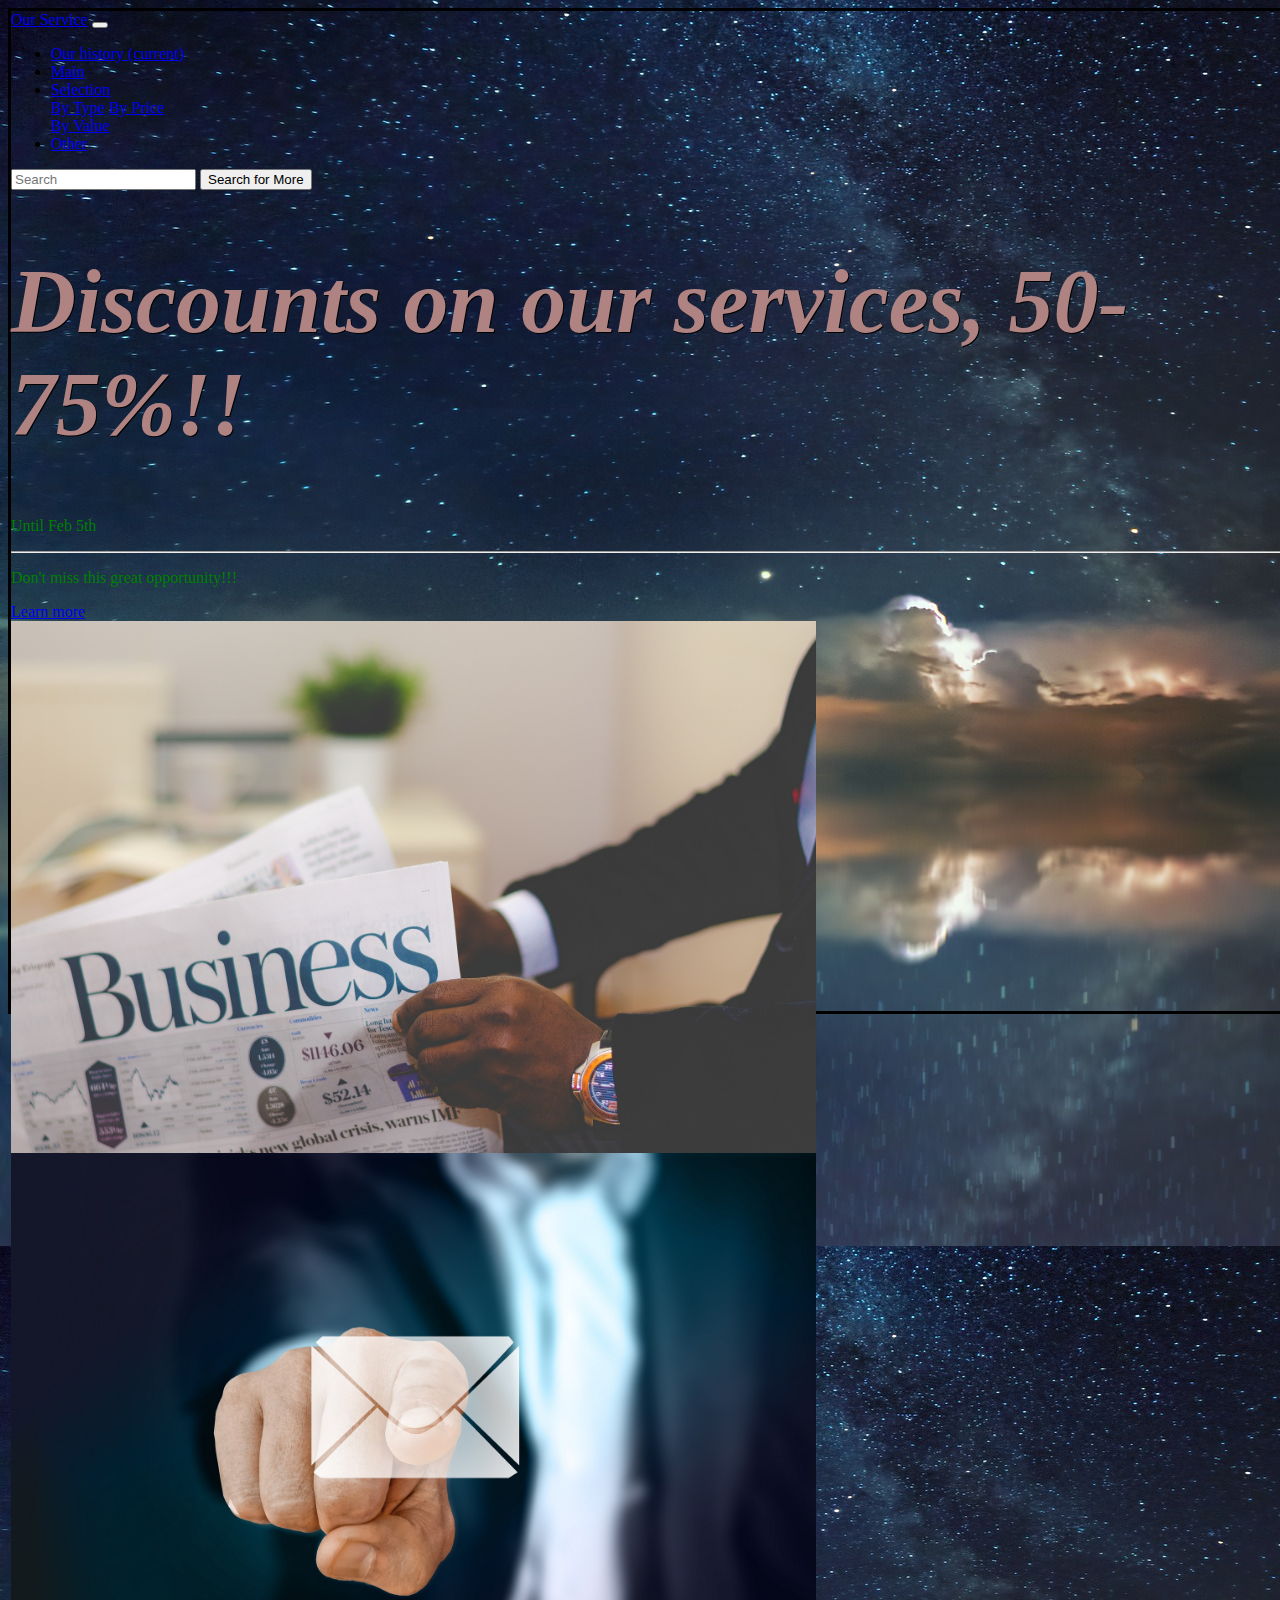
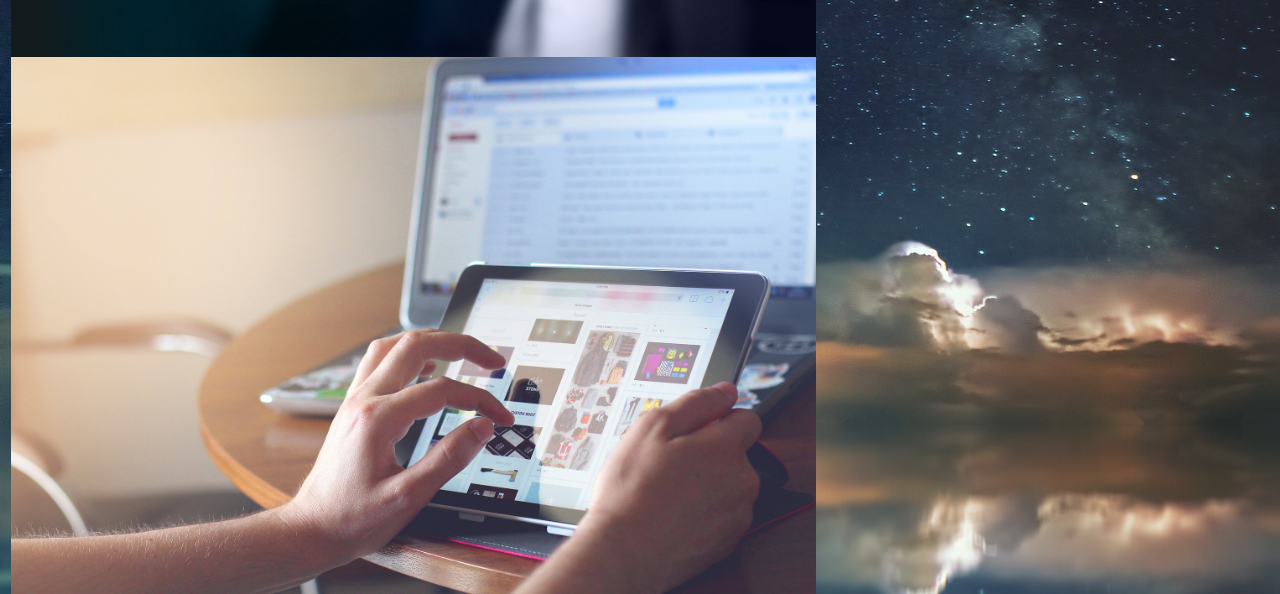
<file: Our service.html>
<html lang="en">
<head>
    <meta charset="UTF-8">
    <meta name="viewport" content="width=device-width, initial-scale=1.0">
    <meta http-equiv="X-UA-Compatible" content="ie=edge">
    <title>Document</title>
</head>
<body>
    
</body>
<link rel="stylesheet" href="https://stackpath.bootstrapcdn.com/bootstrap/4.2.1/css/bootstrap.min.css" integrity="sha384-GJzZqFGwb1QTTN6wy59ffF1BuGJpLSa9DkKMp0DgiMDm4iYMj70gZWKYbI706tWS" crossorigin="anonymous">
<link rel="stylesheet" href="styles2.css">

</head>
<body>  
<script src="https://code.jquery.com/jquery-3.3.1.slim.min.js" integrity="sha384-q8i/X+965DzO0rT7abK41JStQIAqVgRVzpbzo5smXKp4YfRvH+8abtTE1Pi6jizo" crossorigin="anonymous"></script>
<script src="https://cdnjs.cloudflare.com/ajax/libs/popper.js/1.14.6/umd/popper.min.js" integrity="sha384-wHAiFfRlMFy6i5SRaxvfOCifBUQy1xHdJ/yoi7FRNXMRBu5WHdZYu1hA6ZOblgut" crossorigin="anonymous"></script>
<script src="https://stackpath.bootstrapcdn.com/bootstrap/4.2.1/js/bootstrap.min.js" integrity="sha384-B0UglyR+jN6CkvvICOB2joaf5I4l3gm9GU6Hc1og6Ls7i6U/mkkaduKaBhlAXv9k" crossorigin="anonymous"></script>

<body>
       
    <nav class="navbar navbar-expand-lg navbar-dark bg-dark">
  <a class="navbar-brand" href="#">Our Service</a>
  <button class="navbar-toggler" type="button" data-toggle="collapse" data-target="#navbarSupportedContent" aria-controls="navbarSupportedContent" aria-expanded="false" aria-label="Toggle navigation">
    <span class="navbar-toggler-icon"></span>
  </button>

  <div class="collapse navbar-collapse" id="navbarSupportedContent">
    <ul class="navbar-nav mr-auto">
      <li class="nav-item active">
        <a class="nav-link" href="Our History.html">Our history <span class="sr-only">(current)</span></a>
      </li>
      <li class="nav-item">
        <a class="nav-link" href="index.html">Main</a>
      </li>
      <li class="nav-item dropdown">
        <a class="nav-link dropdown-toggle" href="#" id="navbarDropdown" role="button" data-toggle="dropdown" aria-haspopup="true" aria-expanded="false">
          Selection
        </a>
        <div class="dropdown-menu" aria-labelledby="navbarDropdown">
          <a class="dropdown-item" href="#">By Type</a>
          <a class="dropdown-item" href="#">By Price</a>
          <div class="dropdown-divider"></div>
          <a class="dropdown-item" href="#">By Value</a>
        </div>
      </li>
      <li class="nav-item">
        <a class="nav-link disabled" href="#" tabindex="-1" aria-disabled="true">Other</a>
      </li>
    </ul>
    <form class="form-inline my-2 my-lg-0">
      <input class="form-control mr-sm-2" type="search" placeholder="Search" aria-label="Search">
      <button class="btn btn-outline-success my-2 my-sm-0" type="submit">Search for More</button>
    </form>
  </div>
</nav>

<div class="jumbotron">
        <h1 class="display-4"> Discounts on our services, 50-75%!!</h1>
        <p class="lead"> Until Feb 5th</p>
        <hr class="my-4">
        <p>Don't miss this great opportunity!!!</p>
        <a class="btn btn-primary btn-lg" href="https://www.youtube.com/watch?v=KWnbZfjJMYk" role="button">Learn more</a>
      </div>

      <div id="carouselExampleSlidesOnly" class="carousel slide" data-ride="carousel">
            <div class="carousel-inner">
              <div class="carousel-item active">
                  <img src="service1.jpg" class="d-block w-70" alt="Service1" >
              </div>
              <div class="carousel-item">
                <img src="service2.jpg" class="d-block w-70" alt="service2"">
              </div>
              <div class="carousel-item">
                <img src="service3.jpg" class="d-block w-70" alt="service3">
              </div>
            </div>
          </div>

</body>
</html>
</file>
<file: styles2.css>
h1{
color: red;
font-size: 90px;
}

P{
    color: green;
}



h1{
    color: #b08383;
    font-size: 90px;
    font-style: italic;
    text-align: ceter;
    text-shadow: 1px 1px black;
}

img{
    width: 1000px;
}


body{
    background-color: grey ;
    background-image: url(oceanback.jpg);
}
body{
    height: 1000px;
    width: 100%;
}
body{
    border-style: solid;
}


img {
    width: 805px;
}
</file>
